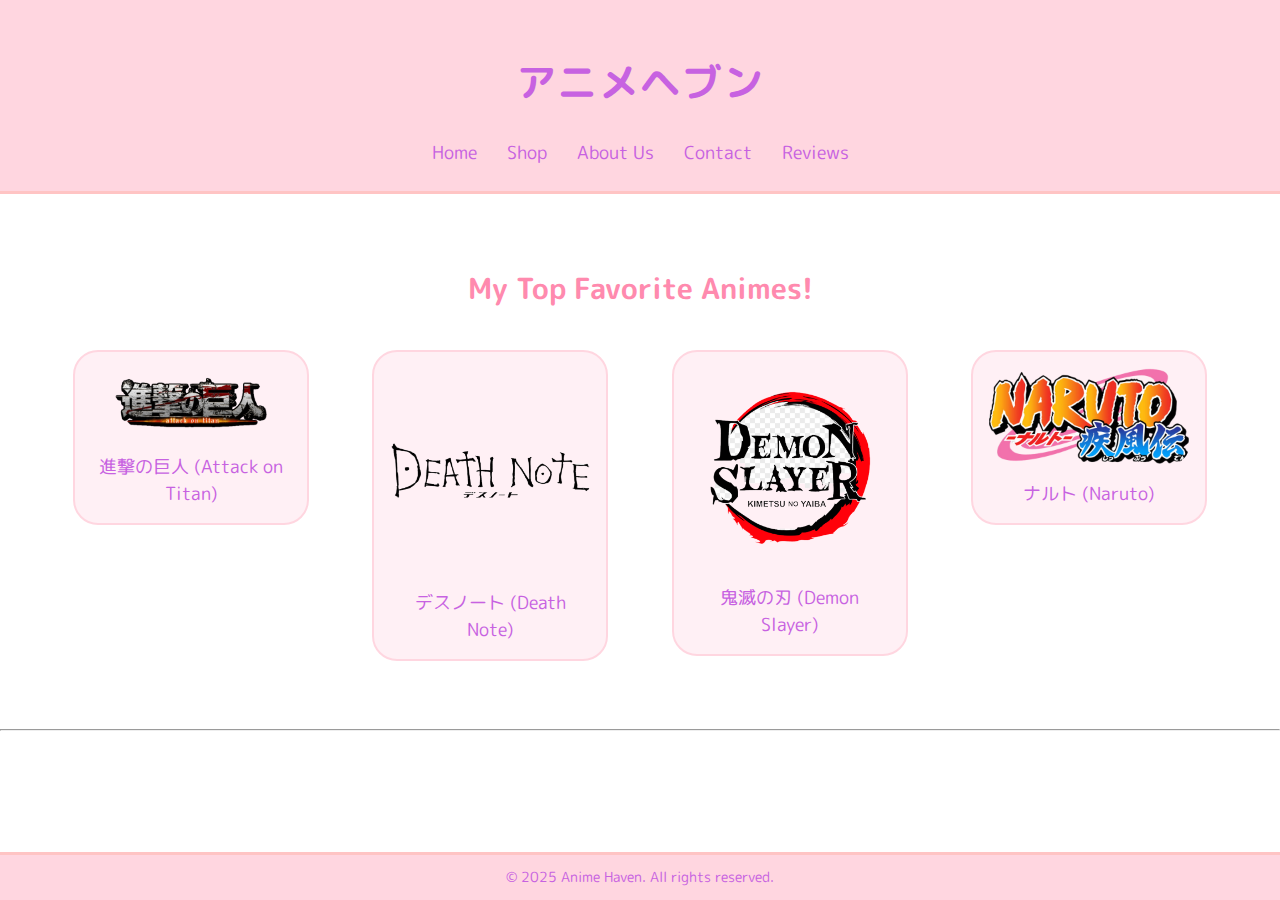
<file: Website/index.html>
<!DOCTYPE html>
<html lang="en">

<head>
  <meta charset="UTF-8">
  <meta name="viewport" content="width=device-width, initial-scale=1.0">
  <title>Anime Haven</title>

  <!-- Japanese Font -->
  <link href="https://fonts.googleapis.com/css2?family=M+PLUS+Rounded+1c:wght@400;500;700&display=swap"
    rel="stylesheet">

  <!-- Link to CSS -->
  <link rel="stylesheet" href="style.css">
</head>

<body>

  <!-- Header -->
  <header>
    <h1>アニメヘブン</h1>

    <!-- Navbar -->
    <nav>
      <ul>
        <li><a href="index.html">Home</a></li>
        <li><a href="shop.html">Shop</a></li>
        <li><a href="about.html">About Us</a></li>
        <li><a href="contact.html">Contact</a></li>
        <li><a href="reviews.html">Reviews</a></li>
      </ul>
    </nav>
  </header>

  <!-- Main Content -->
  <main>
    <h2>My Top Favorite Animes!</h2>

    <div class="anime-cards">
      <!-- Attack on Titan -->
      <a href="reviews.html" class="anime-card">
        <img src="websiteImages/AOT.jpg" alt="Attack on Titan">
        <span>進撃の巨人 (Attack on Titan)</span>
      </a>

      <!-- Death Note -->
      <a href="reviews.html" class="anime-card">
        <img src="websiteImages/death_note.jpg" alt="Death Note">
        <span>デスノート (Death Note)</span>
      </a>

      <!-- Demon Slayer -->
      <a href="reviews.html" class="anime-card">
        <img src="websiteImages/demon_slayer.jpg" alt="Demon Slayer">
        <span>鬼滅の刃 (Demon Slayer)</span>
      </a>

      <!-- Naruto -->
      <a href="reviews.html" class="anime-card">
        <img src="websiteImages/naruto.jpg" alt="Naruto">
        <span>ナルト (Naruto)</span>
      </a>
    </div>
  </main>

  <hr>

  <!-- Footer -->
  <footer>
    © 2025 Anime Haven. All rights reserved.
  </footer>

</body>

</html>
</file>
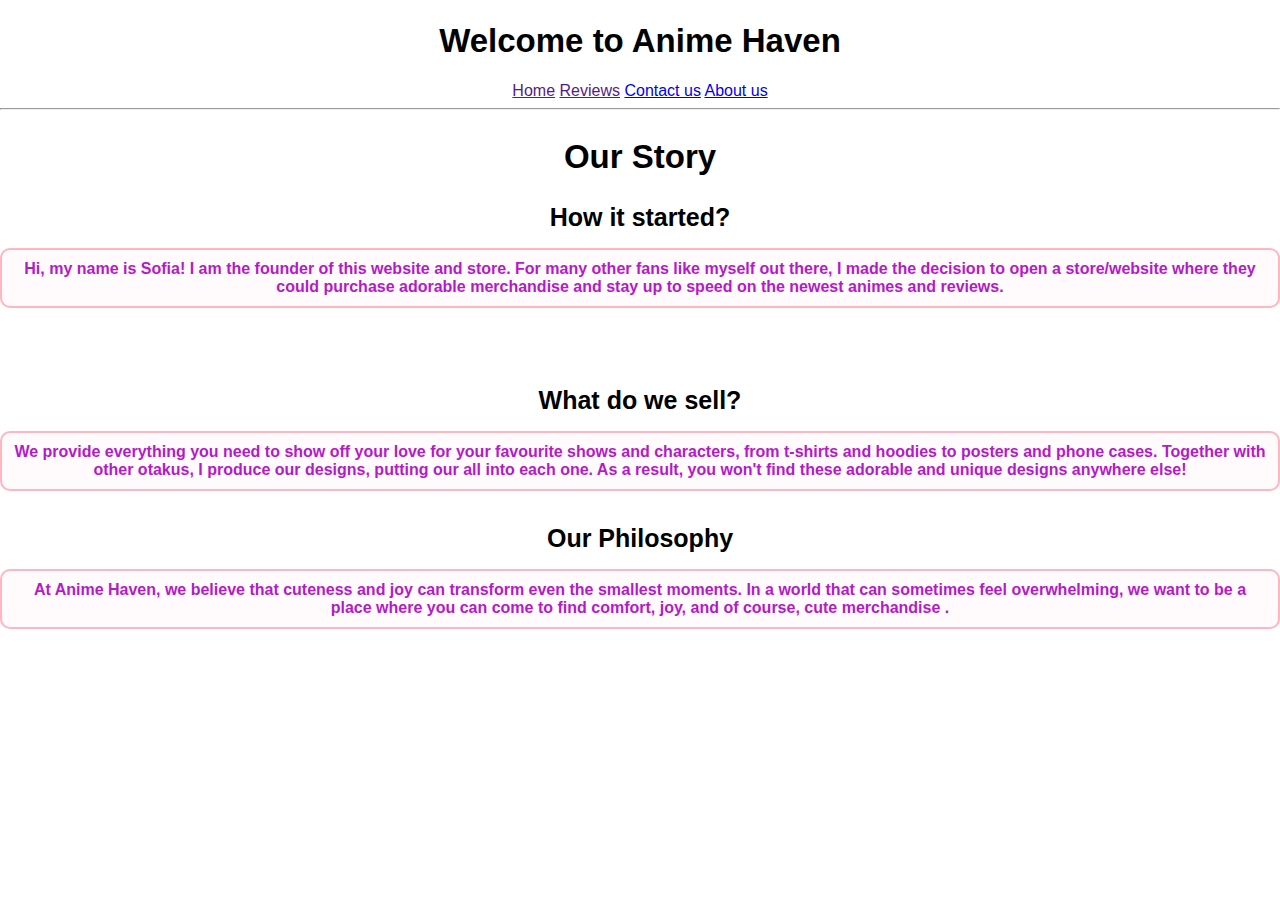
<file: Website/aboutus.html>
<!DOCTYPE html>
 
<html>

<head>
  
<meta charset="UTF-8">
  <meta name="viewport" content="width=device-width, initial-scale=1.0">
  <title>About-Us</title>
  <link href="https://fonts.googleapis.com/css2?family=Quicksand:wght@400;600&display=swap" rel="stylesheet">
  <link rel="stylesheet" href="style.css">

</head>

<style>
p {
  color: rgb(180, 26, 200);
  border: 2px solid lightpink; 
  padding: 10px; 
  border-radius: 10px; 
  background-color: #fffafc; 
}
</style>

<body>

  <body style="text-align: center;"></body>
    <h1 style="font-size: 33px;"> Welcome to Anime Haven</h1> 

    <nav>

    <a href="">Home</a>
    <a href="">Reviews</a>
    <a href="contactus.html">Contact us</a>
    <a href="aboutus.html">About us</a>

    </nav>

    <hr>
    <h2 style ="font-size: 33px;"> Our Story </h2>

    <h3 style="font-size: 25px;"> How it started?
    

<p style="font-size: 16px;">Hi, my name is Sofia! I am the founder of this website and store. For many other fans like myself out there, I made the decision to open a store/website where they could purchase adorable merchandise and stay up to speed on the newest animes and reviews. </p>
    
<br>

<h4 style="font-size: 25px;"> What do we sell?
<p style="font-size: 16px;">We provide everything you need to show off your love for your favourite shows and characters, from t-shirts and hoodies to posters and phone cases. Together with other otakus, I produce our designs, putting our all into each one. As a result, you won't find these adorable and unique designs anywhere else!  </p>

<h4 style="font-size: 25px;"> Our Philosophy
<p style="font-size: 16px;">  At Anime Haven, we believe that cuteness and joy can transform even the smallest moments. In a world that can sometimes feel overwhelming, we want to be a place where you can come to find comfort, joy, and of course, cute merchandise . </p>

</body>

</html>
</file>
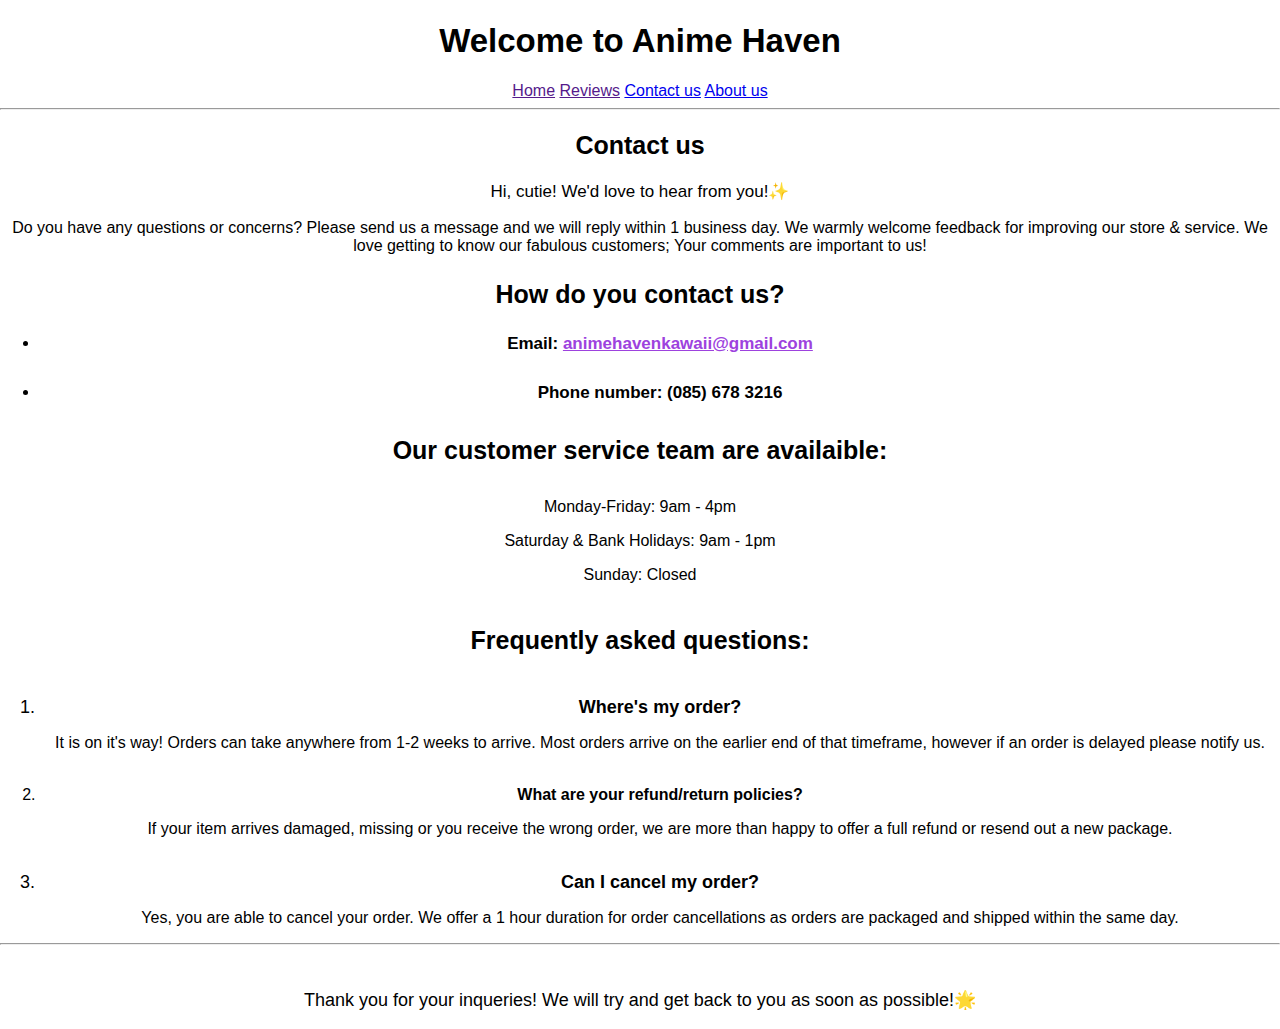
<file: Website/contactus.html>
<!DOCTYPE html>
 
<html>

<head>
  
<meta charset="UTF-8">
  <meta name="viewport" content="width=device-width, initial-scale=1.0">
  <title>Contact-Us</title>
  <link href="https://fonts.googleapis.com/css2?family=Quicksand:wght@400;600&display=swap" rel="stylesheet">
  <link rel="stylesheet" href="style.css">

</head>

<body>

  <body style="text-align: center;"></body>
    <h1 style="font-size: 33px;"> Welcome to Anime Haven</h1> 

    <nav>

    <a href="">Home</a>
    <a href="">Reviews</a>
    <a href="contactus.html">Contact us</a>
    <a href="aboutus.html">About us</a>

    </nav>

    <hr>
    <h2 style="font-size: 25px;"> Contact us</h2>

    <p style="font-size: 17px;">Hi, cutie! We'd love to hear from you!✨</p>
    <p style="font-size: 16px;"> Do you have any questions or concerns? Please send us a message and we will reply within 1 business day. We warmly welcome feedback for improving our store & service. We love getting to know our fabulous customers; Your comments are important to us! </p>
    
    <h3 style="font-size: 25px;">How do you contact us?

    <ul>

       <li style="font-size: 17px;">
    <b>Email:</b> <a style="color: rgb(157, 66, 222)" href="mailto:animehavenkawaii@gmail.com" style="color: pink;">
      animehavenkawaii@gmail.com
    </a>
  </li>
        <br>
        <Li style="font-size: 17px;"> Phone number: (085) 678 3216</Li>

    </ul>

    <h4 style="font-size: 25px;">Our customer service team are availaible:</h4>
    <p style="font-size: 16px;" >Monday-Friday: 9am - 4pm</p>
    <p style="font-size: 16px;">Saturday & Bank Holidays: 9am - 1pm</p>
    <p >Sunday: Closed</p>

    <h5 style="font-size: 25px;">Frequently asked questions:</h5>

    <ol>
     <li style="font-size: 18px;"> <b>Where's my order? </b> </li>
     <p> It is on it's way! Orders can take anywhere from 1-2 weeks to arrive. Most orders arrive on the earlier end of that timeframe, however if an order is delayed please notify us.  </p>
     <br>
     <li style="font-style: 18px;"><b>What are your refund/return policies?</b></li>
     <p> If your item arrives damaged, missing or you receive the wrong order, we are more than happy to offer a full refund or resend out a new package. </p>
     <br>
     <li style="font-size: 18px;"><b>Can I cancel my order?</b></li>
     <p> Yes, you are able to cancel your order. We offer a 1 hour duration for order cancellations as orders are packaged and shipped within the same day.</p>
    </ol>

    <hr>
    <br>

    <p style="font-size: 18px;">Thank you for your inqueries! We will try and get back to you as soon as possible!🌟</p>
</body>


</html>
</file>
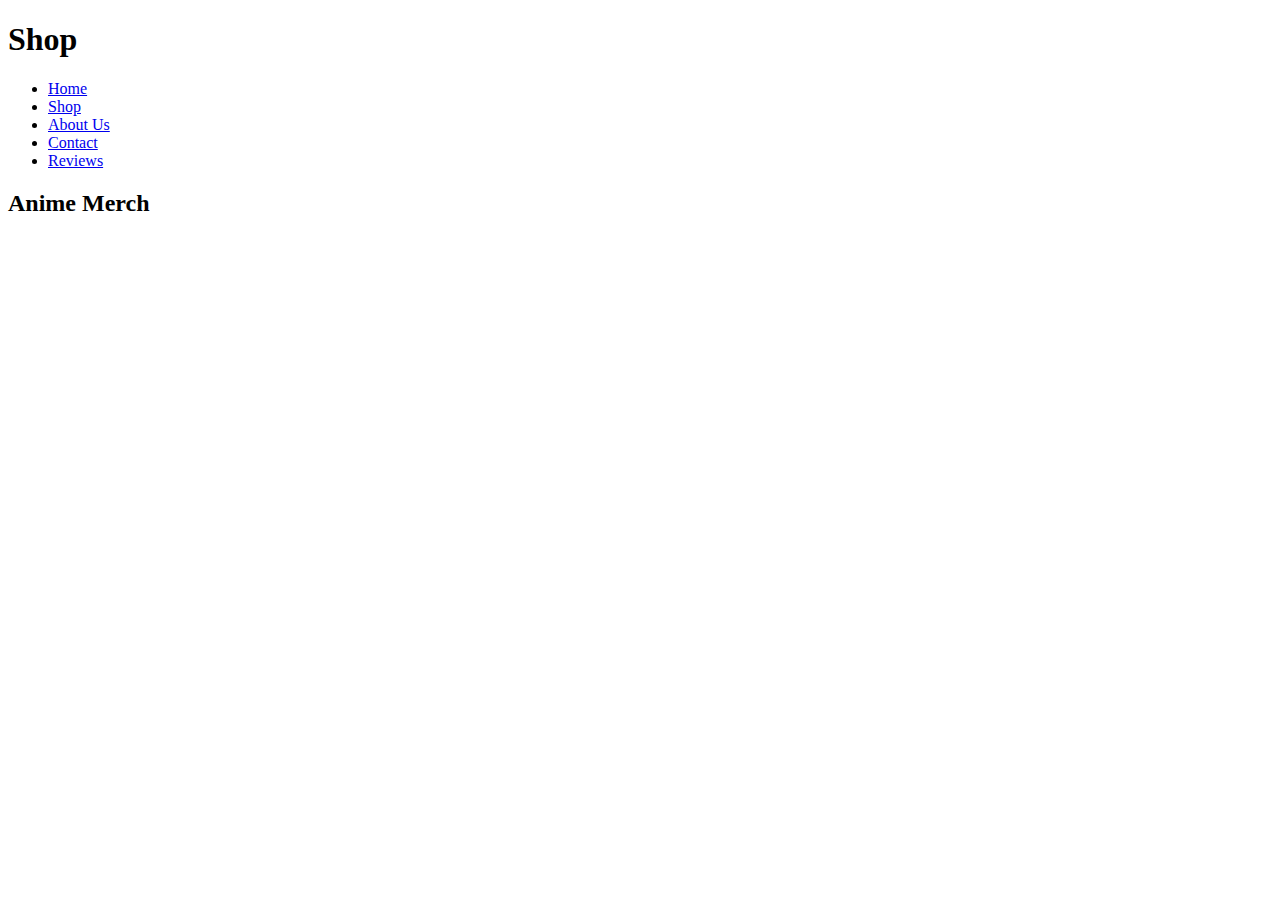
<file: Website/shop.html>
<!DOCTYPE html>
<html lang="en">
<head>
    <meta charset="UTF-8">
    <meta name="viewport" content="width=device-width, initial-scale=1.0">
    <title>Shop</title>
</head>
<body>
    
     <!-- Header -->
  <header>
    <h1>Shop</h1>

    <!--Nav Bar-->
     <nav>
      <ul>
        <li><a href="index.html">Home</a></li>
        <li><a href="shop.html">Shop</a></li>
        <li><a href="about.html">About Us</a></li>
        <li><a href="contact.html">Contact</a></li>
        <li><a href="reviews.html">Reviews</a></li>
      </ul>
    </nav>
  </header>

  <!-- Main Shop Content -->
  <main>
    <h2>Anime Merch</h2>

    

</body>
</html>
</file>
<file: Website/style.css>
/* --------------------- */
/* Global Styles */
/* --------------------- */
body {
    background-color: #FFFFFF;
    font-family: 'M PLUS Rounded 1c', sans-serif;
    margin: 0;
    padding: 0;
}

/* --------------------- */
/* Header */
/* --------------------- */
header {
    background-color: #FFD6E0;
    padding: 25px;
    text-align: center;
    border-bottom: 3px solid #FFC4C4;
}

header h1 {
    color: #C762E1;
    font-size: 2.5em;
    letter-spacing: 1.5px;
}

/* --------------------- */
/* Navbar */
/* --------------------- */
nav ul {
    list-style: none;
    padding: 0;
    display: flex;
    justify-content: center;
    gap: 30px;
    margin: 15px 0 0 0;
}

nav ul li a {
    text-decoration: none;
    color: #C762E1;
    font-size: 1.1em;
}

/* --------------------- */
/* Main Content */
/* --------------------- */
main {
    text-align: center;
    padding: 50px 20px;
}

main h2 {
    color: #FF8AAE;
    font-size: 1.8em;
}

/* --------------------- */
/* Anime Cards Container */
/* --------------------- */
.anime-cards {
    display: flex;
    justify-content: space-evenly;
    align-items: flex-start;
    flex-wrap: nowrap;
    /* keeps cards in one row */
    overflow-x: auto;
    /* scroll horizontally if screen too small */
    gap: 30px;
    margin-top: 40px;
    max-width: 1200px;
    margin-left: auto;
    margin-right: auto;
    padding-bottom: 10px;
}

/* --------------------- */
/* Individual Anime Cards */
/* --------------------- */
.anime-card {
    text-decoration: none;
    color: #C762E1;
    background-color: #FFF0F5;
    padding: 16px;
    border-radius: 25px;
    border: 2px solid #FFD6E0;
    display: inline-block;
    width: 200px;
    transition: transform 0.2s ease;
}

.anime-card img {
    border-radius: 18px;
    width: 100%;
    height: auto;
}

.anime-card span {
    display: block;
    margin-top: 10px;
    font-size: 1.1em;
}

.anime-card:hover {
    transform: scale(1.05);
}

/* --------------------- */
/* Footer */
/* --------------------- */
footer {
    position: fixed;
    bottom: 0;
    left: 0;
    width: 100%;
    background: #FFD6E0;
    color: #C762E1;
    text-align: center;
    padding: 12px 0;
    border-top: 3px solid #FFC4C4;
    font-size: 0.9em;
}
</file>
